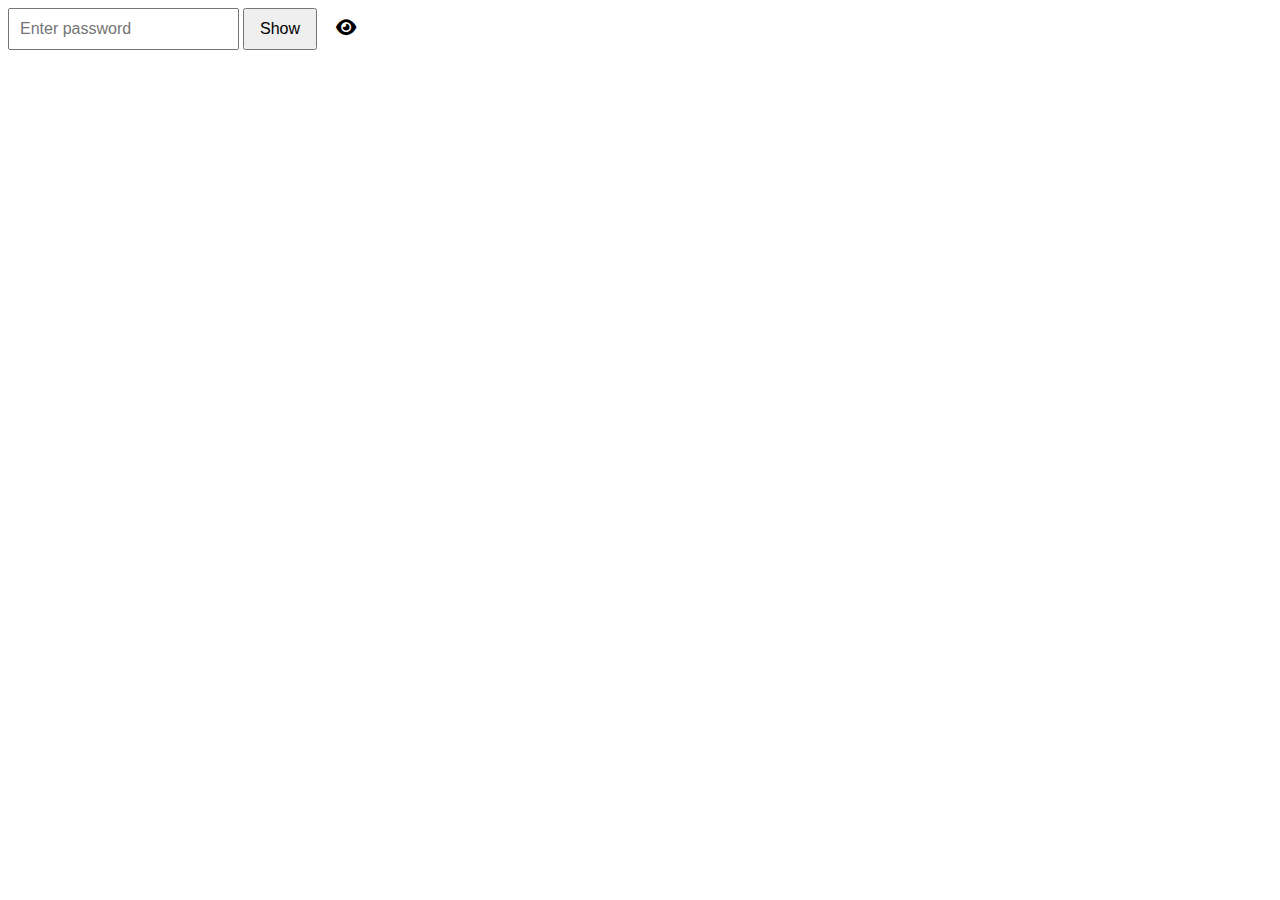
<file: dom2/index.html>
<!DOCTYPE html>
<html lang="en">
<head>
    <meta charset="UTF-8">
    <meta http-equiv="X-UA-Compatible" content="IE=edge">
    <meta name="viewport" content="width=device-width, initial-scale=1.0">
    <title>password</title>
    <link href="https://cdnjs.cloudflare.com/ajax/libs/font-awesome/6.0.0-beta3/css/all.min.css" rel="stylesheet">
    <style>
        input {
            padding: 10px;
            font-size: 16px;
        }

        button {
            padding: 10px 15px;
            font-size: 16px;
            cursor: pointer;
        }

        .icon {
            background: none;
            border: none;
            font-size: 18px;
            cursor: pointer;
        }
    </style>
</head>
<body>
    <input type="password" id="password" placeholder="Enter password">
    <button id="toggle-btn" onclick="passWord()">Show</button>
    <button class="icon" id="toggle-icon">
        <i class="fas fa-eye"></i>
    </button>

    <script src="./main.js"></script>
</body>
</html>
</file>
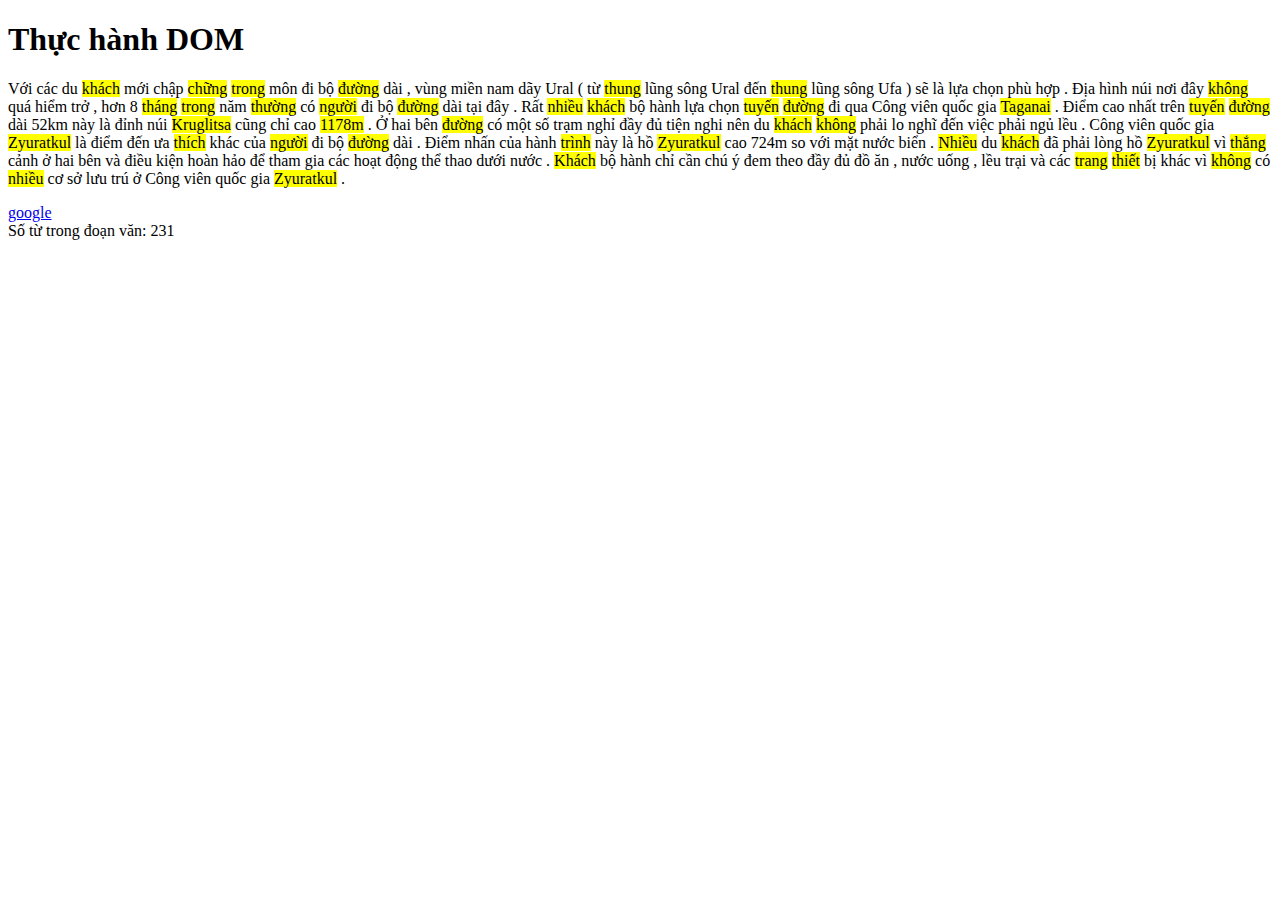
<file: Paragraph/index.html>
<!DOCTYPE html>
<html lang="en">
    <head>
        <meta charset="UTF-8" />
        <meta name="viewport" content="width=device-width, initial-scale=1.0" />
        <title>DOM Practice</title>
    </head>
    <body>
        <h1>Thực hành DOM</h1>
        <p id="text" >
            Với các du khách mới chập chững trong môn đi bộ đường dài , vùng
            miền nam dãy Ural ( từ thung lũng sông Ural đến thung lũng sông Ufa
            ) sẽ là lựa chọn phù hợp . Địa hình núi nơi đây không quá hiểm trở ,
            hơn 8 tháng trong năm thường có người đi bộ đường dài tại đây . Rất
            nhiều khách bộ hành lựa chọn tuyến đường đi qua Công viên quốc gia
            Taganai . Điểm cao nhất trên tuyến đường dài 52km này là đỉnh núi
            Kruglitsa cũng chỉ cao 1178m . Ở hai bên đường có một số trạm nghỉ
            đầy đủ tiện nghi nên du khách không phải lo nghĩ đến việc phải ngủ
            lều . Công viên quốc gia Zyuratkul là điểm đến ưa thích khác của
            người đi bộ đường dài . Điểm nhấn của hành trình này là hồ Zyuratkul
            cao 724m so với mặt nước biển . Nhiều du khách đã phải lòng hồ
            Zyuratkul vì thắng cảnh ở hai bên và điều kiện hoàn hảo để tham gia
            các hoạt động thể thao dưới nước . Khách bộ hành chỉ cần chú ý đem
            theo đầy đủ đồ ăn , nước uống , lều trại và các trang thiết bị khác
            vì không có nhiều cơ sở lưu trú ở Công viên quốc gia Zyuratkul .
        </p>
        <div id="wordCount"></div>
        <script src="./main.js"></script>
    </body>
</html>
</file>
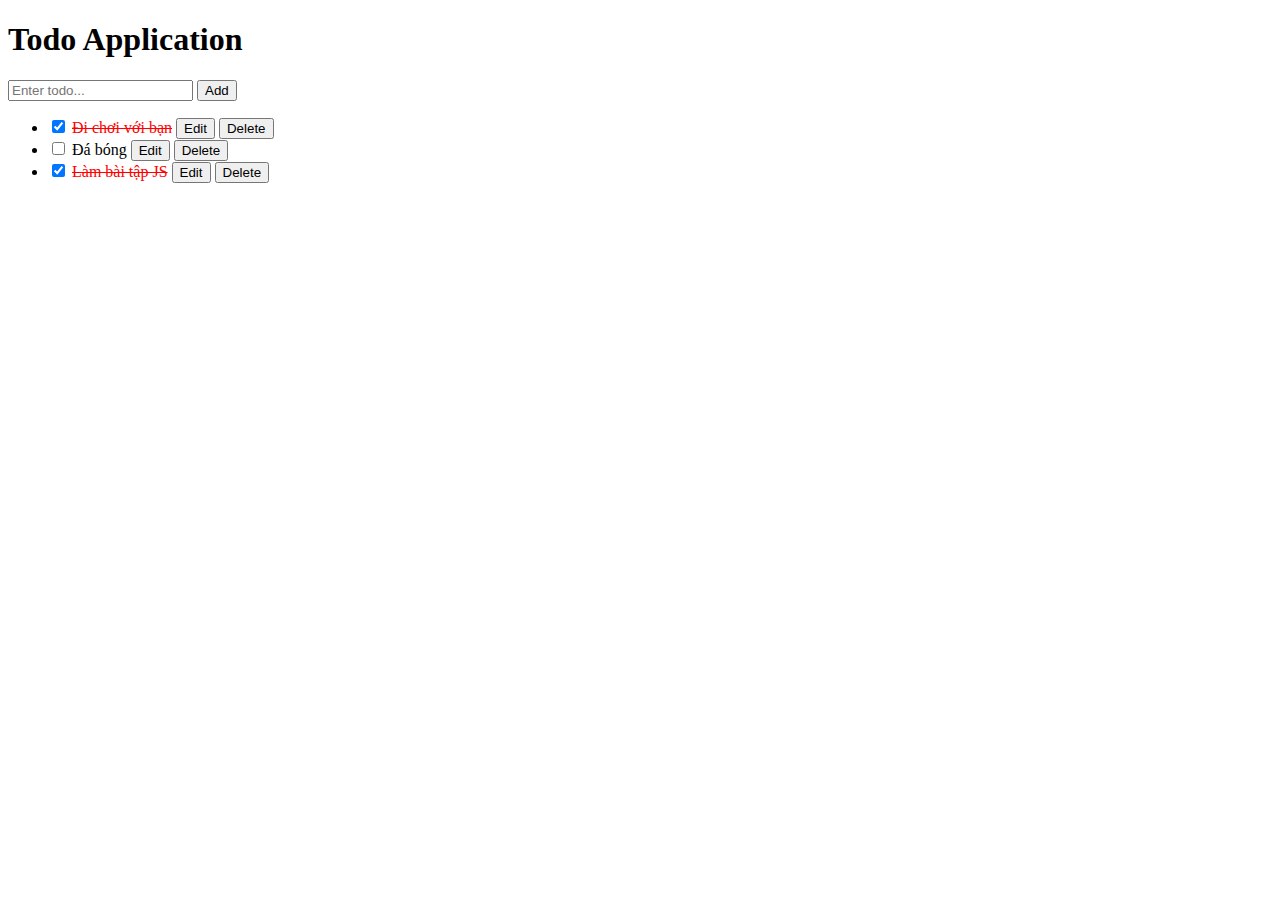
<file: todolist/index.html>
<!DOCTYPE html>
<html lang="en">
    <head>
        <meta charset="UTF-8" />
        <meta name="viewport" content="width=device-width, initial-scale=1.0" />
        <title>Document</title>

        <style>
            .active {
                color: red;
                text-decoration: line-through;
            }
        </style>
    </head>
    <body>
        <h1>Todo Application</h1>

        <input type="text" placeholder="Enter todo..." id="input-todo" />
        <button id="btn-add">Add</button>

        <ul>
            <li>
                <input type="checkbox" />
                <span>Đi chơi</span>
                <button>Edit</button>
                <button>Delete</button>
            </li>
            <li>
                <input type="checkbox" checked />
                <span class="active">Làm bài tập</span>
                <button>Edit</button>
                <button>Delete</button>
            </li>
            <li>
                <input type="checkbox" />
                <span>Đá bóng</span>
                <button>Edit</button>
                <button>Delete</button>
            </li>
        </ul>

        <script src="./main.js"></script>
    </body>
</html>
</file>
